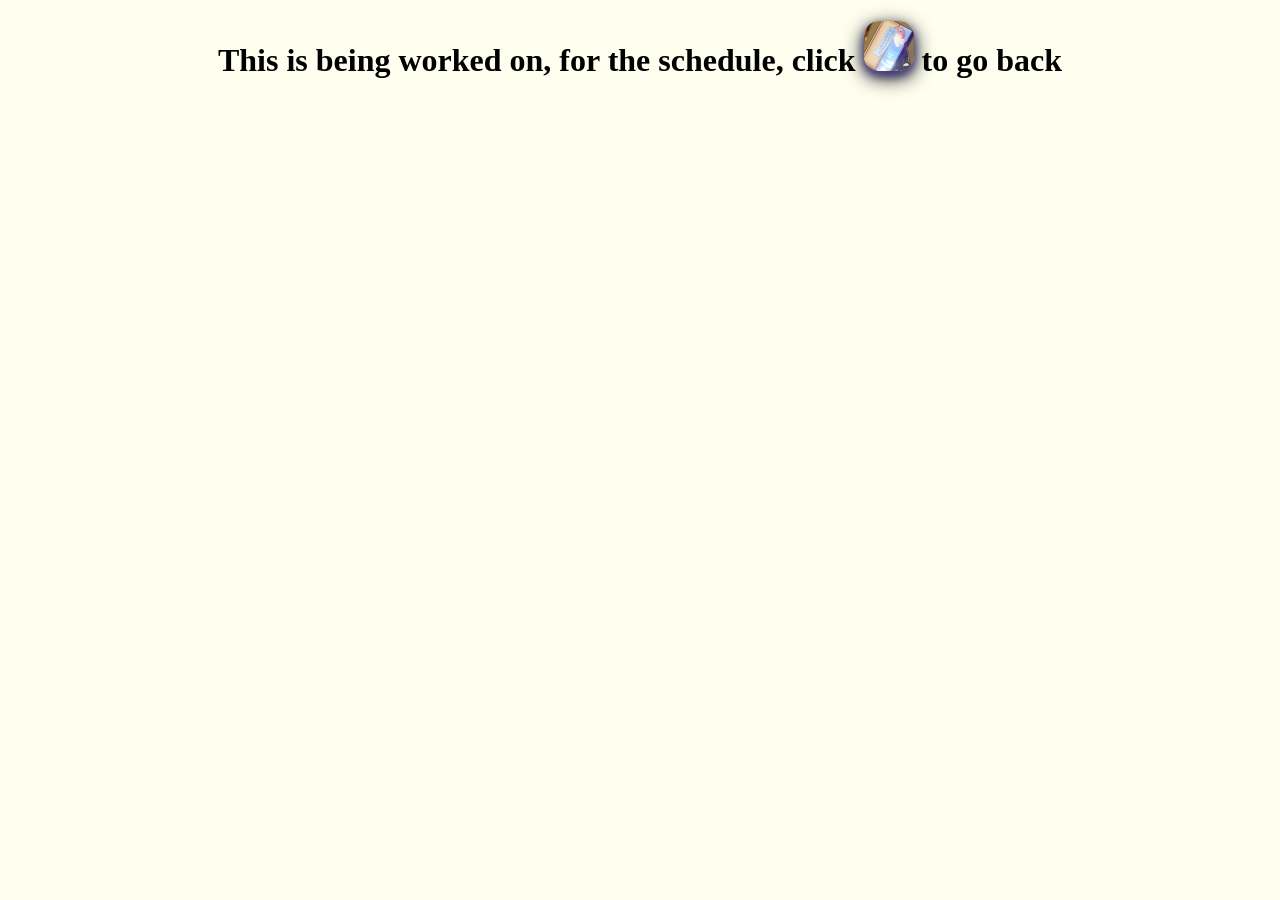
<file: home.html>
<!DOCTYPE html>
<html lang="en">
<head>
    <meta charset="UTF-8">
    <title>Andy Dao Homepage</title>
    <link rel="stylesheet" href="browser.css" media="screen">
    <link rel="icon" type="image/x-con" href="kokomunication_FEESH.png">
</head>
<body>

<h1> This is being worked on, for the schedule, click <a href="index.html">
    <img src="kokomunication_FEESH.png" id="FEESH" width="50" height="50"  alt="Here"/> </a> to go back</h1>

</body>
</html>
</file>
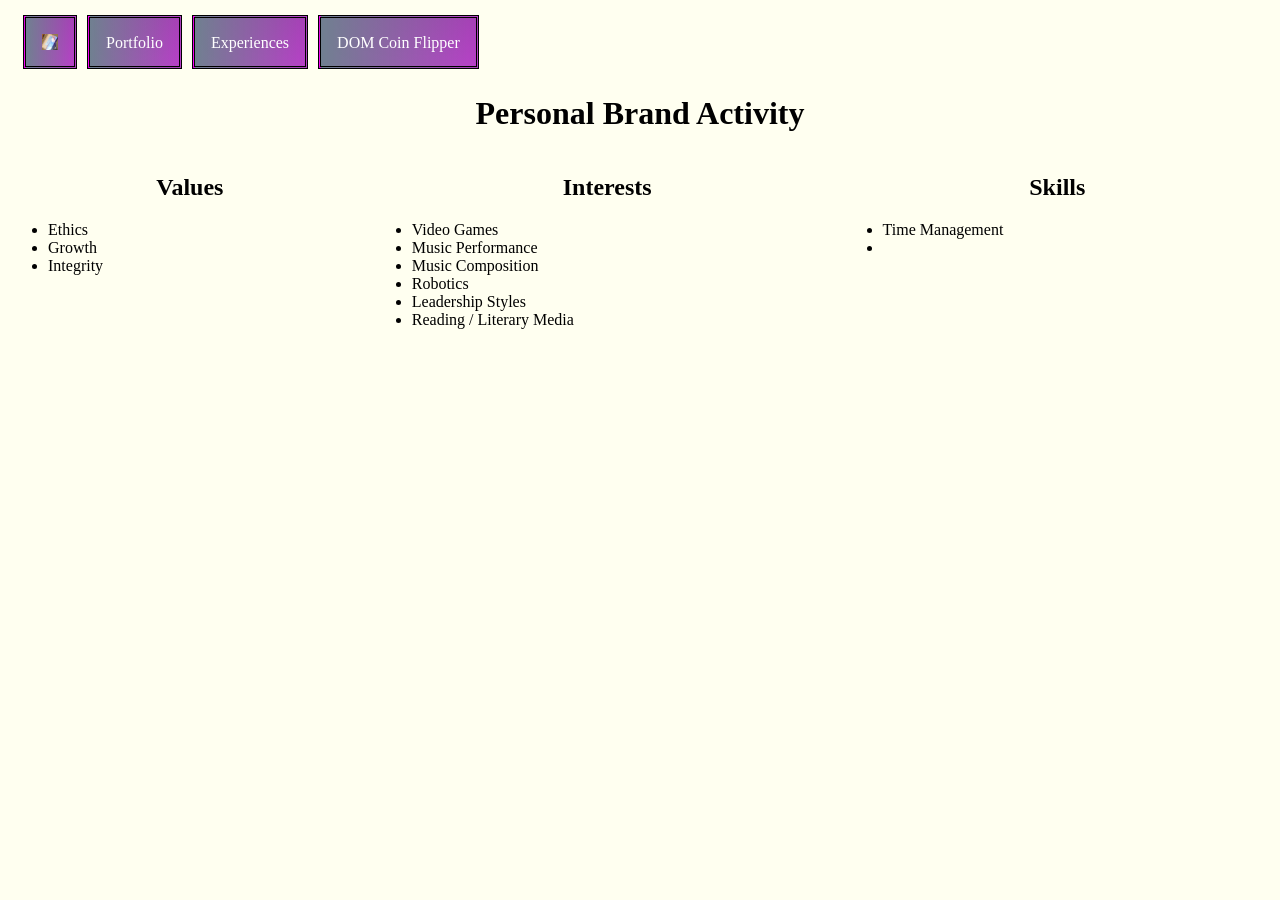
<file: portfolio.html>
<!DOCTYPE html>
<html lang="en">
<head>
    <meta charset="UTF-8">
    <title>Andy Dao Homepage</title>
    <link rel="stylesheet" href="browser.css" media="screen">
    <link rel="stylesheet" href="portfolio.css">
    <link rel="icon" type="image/x-con" href="kokomunication_FEESH.png">
</head>
<body>

<div class="navbar">
    <a href="index.html"><div class="nav_links"><img src="kokomunication_FEESH.png" alt="Home"></div></a>
    <a href="portfolio.html"><div class="nav_links">Portfolio</div></a>
    <a href="home.html"><div class="nav_links">Experiences</div></a>
    <a href="CoinFlipperExample/CoinFlipper.html"><div class="nav_links"> DOM Coin Flipper</div></a>
</div>

<h1> Personal Brand Activity</h1>
<div id="Personal_Brand">

    <div>
        <h2> Values </h2>
        <ul>
            <li>
                Ethics
            </li>
            <li>
                Growth
            </li>
            <li>
                Integrity
            </li>
        </ul>
    </div>

    <div>
        <h2> Interests </h2>
        <ul>
            <li>
                Video Games
            </li>
            <li>
                Music Performance
            </li>
            <li>
                Music Composition
            </li>
            <li>
                Robotics
            </li>
            <li>
                Leadership Styles
            </li>
            <li>
                Reading / Literary Media
            </li>
        </ul>
    </div>

    <div>
    <h2> Skills </h2>
        <ul>
            <li>
                Time Management
            </li>
            <li>

            </li>
        </ul>
    </div>
</div>

</body>
</html>
</file>
<file: browser.css>
/*
Name: Andy Dao
*/

body {
    text-align: center;
    background-color: ivory;
    font-family: Calibri, serif;
}

#FEESH {
    border-radius: 30%;
    box-shadow: 0 4px 8px 0 darkslateblue, 0 6px 20px 0 black;
    transition: transform 0.4s;
    -webkit-transition: -webkit-transform 0.4s;
}

#FEESH:hover {
    box-shadow: 0 4px 40px 0 darkcyan, 0 6px 60px 0 black;
    transform: scale(1.2) rotate(360deg);
    -webkit-transform: scale(1.2) rotate(360deg);
}

.navbar {
    display: flex;
    justify-content: left;
    width: 100%;
    margin: 10px;
}

.nav_links {
    display: flex;
    justify-content: center;
    border: black double;
    padding: 1em;
    margin: 5px;
    height: 1em;

    color: white;

    animation-name: highlight;
    animation-duration: 0.75s;
    animation-fill-mode: forwards;
    background-size: 200%;
    background-image: linear-gradient(to right, slategrey 0%, transparent 100%),
    linear-gradient(#DD00DD, #FF00FF);
}

.nav_links:hover {
    animation: 1s ease-in-out infinite highlight forwards;
    -moz-animation: 1s ease-in-out infinite highlight forwards;
    -webkit-animation: 1s ease-in-out infinite highlight forwards;
}

.nav_links a img {
    width: 1em;
}

/* https://css-tricks.com/building-a-conference-schedule-with-css-grid/ utilized to help create this */
.schedule {
    border: 5px grey double;
    width: 75%;
    padding: 1em;
    margin: auto;
    display: grid;
    align-items: center;
    grid-template-rows:
        [days] 2em
        [time-0800] 1fr
        [time-0900] 1fr
        [time-1000] 1fr
        [time-1100] 1fr
        [time-1200] 1fr
        [time-1300] 1fr
        [time-1400] 1fr
        [time-1500] 1fr
        [time-1600] 1fr
        [time-1700] 1fr
        [time-1800] 1fr
        [time-1900] 1fr
        [time-2000] 1fr
        [time-2100] 1fr
        [time-2200] 1fr;
    grid-template-columns:
        [times] 10%
        [sunday] 1fr
        [monday] 1fr
        [tuesday] 1fr
        [wednesday] 1fr
        [thursday] 1fr
        [friday] 1fr
        [saturday] 1fr;
    grid-auto-flow: dense;

    animation: 1s ease-in-out 0s 1 fade-up;
}

.schedule h3 {
    border-radius: 5px;
    border-width: 5px;
    display:flex;
    align-items: center;
    justify-content: center;
}

.schedule div {
    border-radius: 5px;
    border-width: 0.1em;
    height: 85%;
    width: 90%;
    justify-self: center;

    display:flex;
    align-items: center;
    justify-content: center;
    font-weight: bold;
    animation: 1s ease-in-out 0s 1 loading-animation;
}

.time-slot {
    font-size: 0.5em;
    text-align: center;
    grid-column: times;
    border-style: ridge;
    height: 60%;
    width: 90%;
    justify-self: center;
    background-color: white;
}

.day-slot {
    font-size: 0.8em;
    grid-row: days;
    border-style: ridge;
    height: 60%;
    width: 90%;
    justify-self: center;
    background-color: lightgray;
    font-style: italic;
    font-weight: bold;
}

/* Days Classes */
.monday {
    grid-column: monday;
}

.tuesday {
    grid-column: tuesday;
}

.wednesday {
    grid-column: wednesday;
}

.thursday {
    grid-column: thursday;
}

.friday {
    grid-column: friday;
}

/* Free Hour */

.FreeHour {
    background-color: grey;
    border: darkgray solid;
    color: white;
    grid-row: time-1200 / time-1300;
}

#FreeHourTue {
    grid-column: tuesday;
}

#FreeHourThu {
    grid-column: thursday;
}

/* Anchor Hyperlinks */
a {
    text-decoration: none black;
    color: inherit;
    background-size: 200%;
    background-image: linear-gradient(to right, rgba(0, 0, 0, 0), rgba(0, 0, 0, 0));

}

a:hover {
    text-decoration: none;
    animation: 1s ease-in-out infinite highlight forwards;
    -moz-animation: 1s ease-in-out infinite highlight forwards;
    -webkit-animation: 1s ease-in-out infinite highlight forwards;
}

.schedule div a:hover {
    text-decoration: none;
    /*animation: 1s ease-in-out infinite highlight forwards;*/
    /*-moz-animation: 1s ease-in-out infinite highlight forwards;*/
    /*-webkit-animation: 1s ease-in-out infinite highlight forwards;*/
    animation: 1s ease-in-out 0s 1 fade-up-href;

}

/* Empty Styling */
.empty {
    border-style: ridge;
    height: 90%;
    background-color: white;
}

/*Start Up Animation*/

@keyframes fade-up-href {
    0% {
        background-position: 0;
        transform: scale(5.0);
        opacity: 0;
    }
    
    25% {
        transform: scale(1.2);
        background-position: -100%;
    }

    100% {
        background-position: 0;
        transform: scale(1.0);
        opacity: 1;
    }
}

@keyframes fade-up {
    0% {
        transform: translateY(30px);
        opacity: 0
    }

    100% {
        transform: translateY(0);
        opacity: 1
    }
}

@keyframes loading-animation {
    0% {
        transform: scaleX(0.9)
    }

    100% {
        transform: scaleX(1)
    }
}

@keyframes highlight {
    0% {
        background-position: 0;
    }

    15% {
        background-position: -100%;
    }

    20% {
        background-position: 100%;
    }

    100% {
        background-position:0;
    }
}
</file>
<file: portfolio.css>
ul {
    text-align: left;
}

#Personal_Brand {
    display: grid;
    grid-template: auto / auto auto auto;
}
</file>
